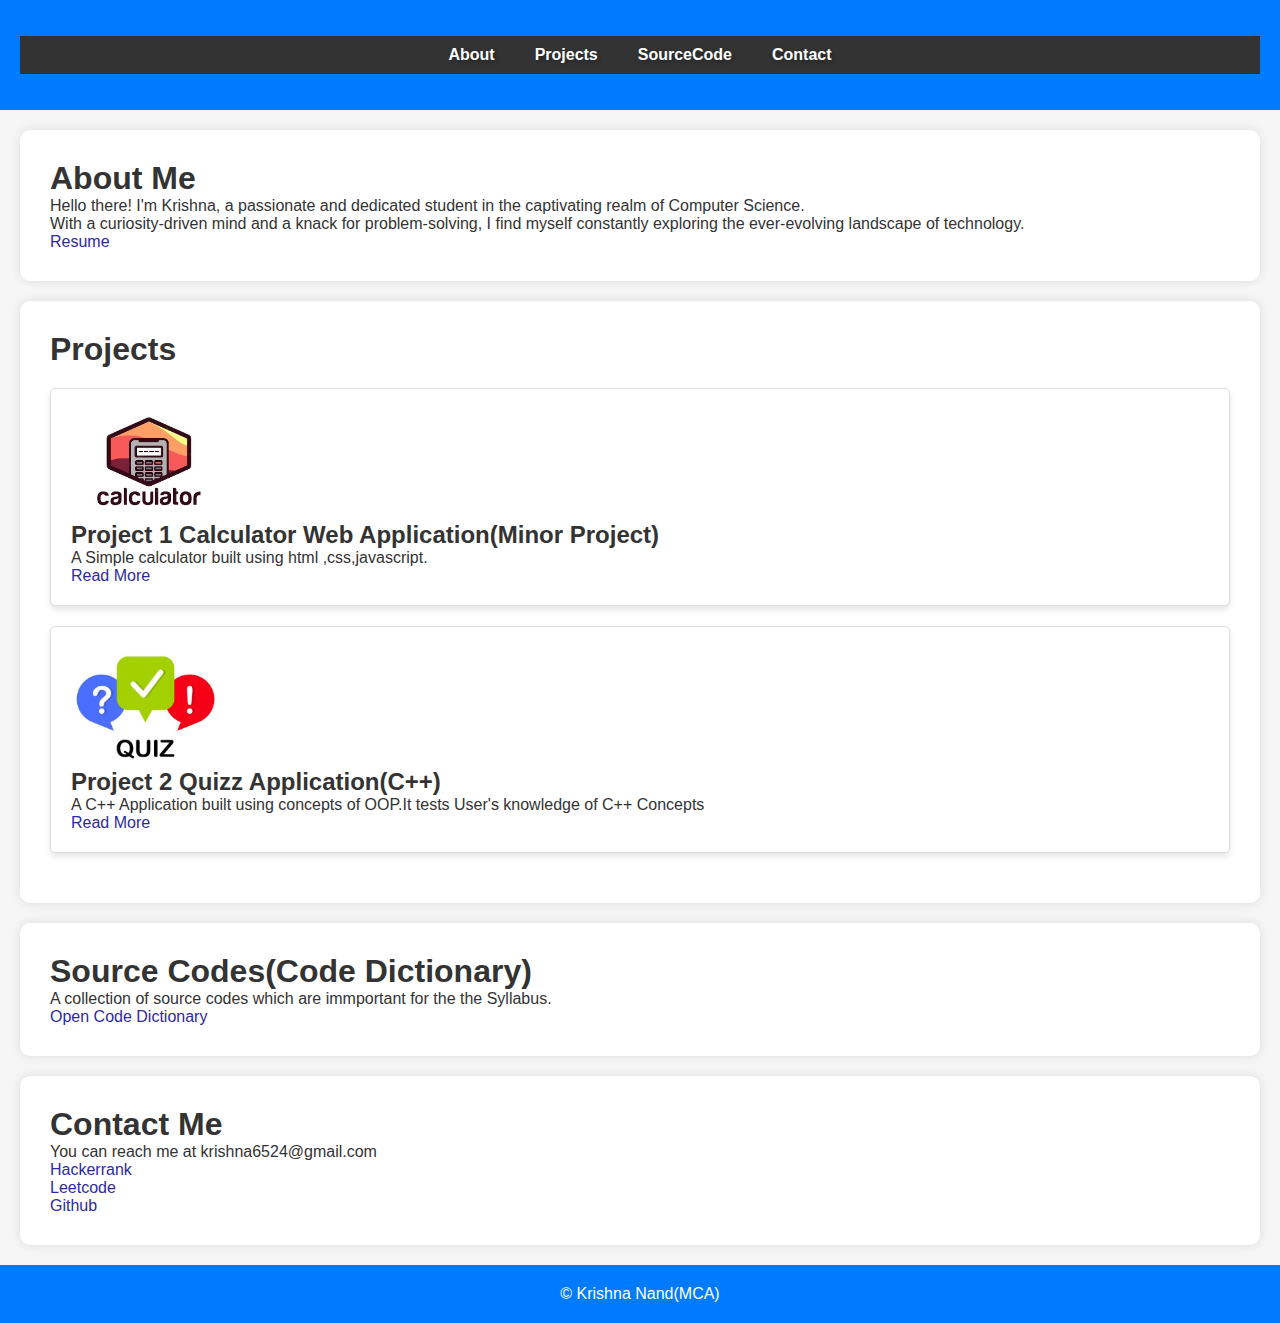
<file: index.html>
<!DOCTYPE html>
<html lang="en">
<head>
    <meta charset="UTF-8">
    <meta name="viewport" content="width=device-width, initial-scale=1.0">
    <link rel="stylesheet" href="styles.css">
    <title>Krishna</title>
</head>
<body>
    <header>
        <nav>
            <ul>
                <li><a href="#about">About</a></li>
                <li><a href="#projects">Projects</a></li>
                <li><a href ="#SourceCode" >SourceCode</a></li>
                <li><a href="#contact">Contact</a></li>
            </ul>
        </nav>
    </header>

    <section id="about">
        <h1>About Me</h1>
        <p>Hello there! I'm Krishna, a passionate and dedicated student in the captivating realm of Computer Science.<br>
         With a curiosity-driven mind and a knack for problem-solving,
          I find myself constantly exploring the ever-evolving landscape of technology.</p>
          <a href="Aboutme/index.html">Resume</a>
    </section>

    <section id="projects">
        <h1>Projects</h1>
        <div class="project">
            <img src="project1.jpg" alt="Project 1"lenght="80" width="160">
            <h2>Project 1 Calculator Web Application(Minor Project)</h2>
            <p>A Simple calculator built using html ,css,javascript.</p>
            <a href="Project1/calculator.html">Read More</a>
        </div>
        <div class="project">
            <img src="project2.jpg" alt="Project 2" lenght="80" width="160">
            <h2>Project 2 Quizz Application(C++)</h2>
            <p>A C++ Application built using concepts of OOP.It tests User's knowledge of C++ Concepts</p>
            <a href="Project2/index.html">Read More</a>
        </div>
        <!-- Add more project divs as needed -->
    </section>
    <section id="SourceCode">
        <h1>Source Codes(Code Dictionary)</h1>
        <p>A collection of source codes which are immportant for the the Syllabus.</p>
        <a href="Scode/Index.html">Open Code Dictionary</a>

    </section>

    <section id="contact">
        <h1>Contact Me</h1>
        <p>You can reach me at krishna6524@gmail.com</p>
        <a href="https://www.hackerrank.com/Hazzer6524" target="_blank">Hackerrank</a><br>
        <a href=" https://leetcode.com/Krishna65/" target="_blank">Leetcode</a><br>
        <a href=" https://github.com/Hazzer65" target="_blank">Github</a><br>

        

    </section>

    <footer>
        <p>&copy; Krishna Nand(MCA)</p>
    </footer>

    <script src="script.js"></script>
</body>
</html>
</file>
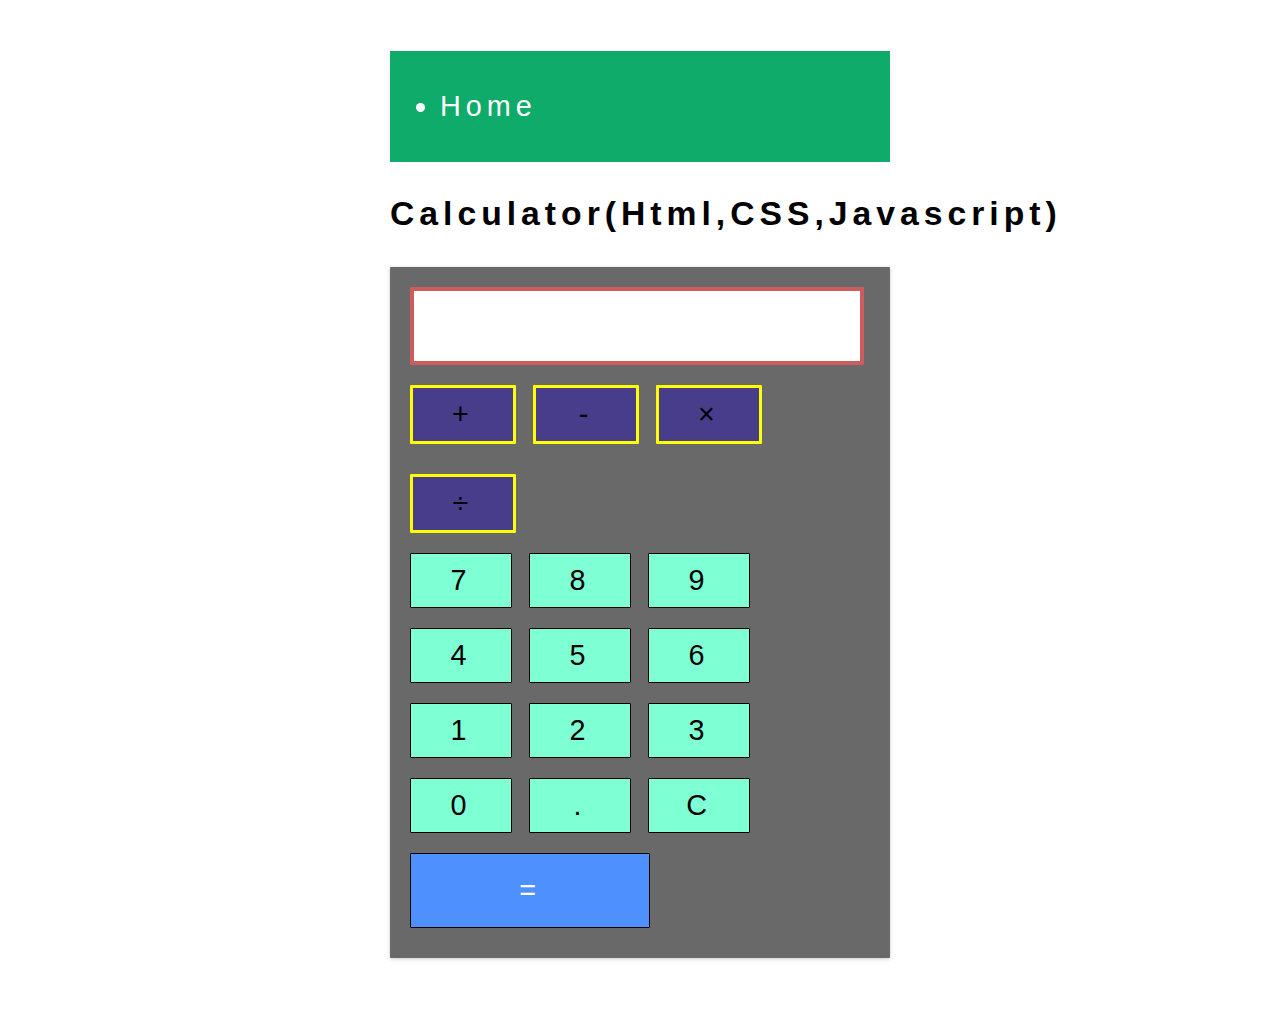
<file: Project1/calculator.html>
<html>

<head>
 <title>Using External CSS</title>
 <link rel="stylesheet" href="calculator.css">
</head>
<body>
  <header>
    <nav>
        <ul>
            <li><a href="../index.html">Home</a></li>
        </ul>
    </nav>
</header>
<h3>Calculator(Html,CSS,Javascript)</h3>
<div class="calculator">
  <div class="input" id="input"></div>
  <div class="buttons">
    <div class="operators">
      <div>+</div>
      <div>-</div>
      <div>&times;</div>
      <div>&divide;</div>
    </div>
    <div class="leftPanel">
      <div class="numbers">
        <div>7</div>
        <div>8</div>
        <div>9</div>
      </div>
      <div class="numbers">
        <div>4</div>
        <div>5</div>
        <div>6</div>
      </div>
      <div class="numbers">
        <div>1</div>
        <div>2</div>
        <div>3</div>
      </div>
      <div class="numbers">
        <div>0</div>
        <div>.</div>
        <div id="clear">C</div>
      </div>
    </div>
    <div class="equal" id="result">=</div>
  </div>
</div>


<script src=calculator.js>




</script>
</body>
</html>
</file>
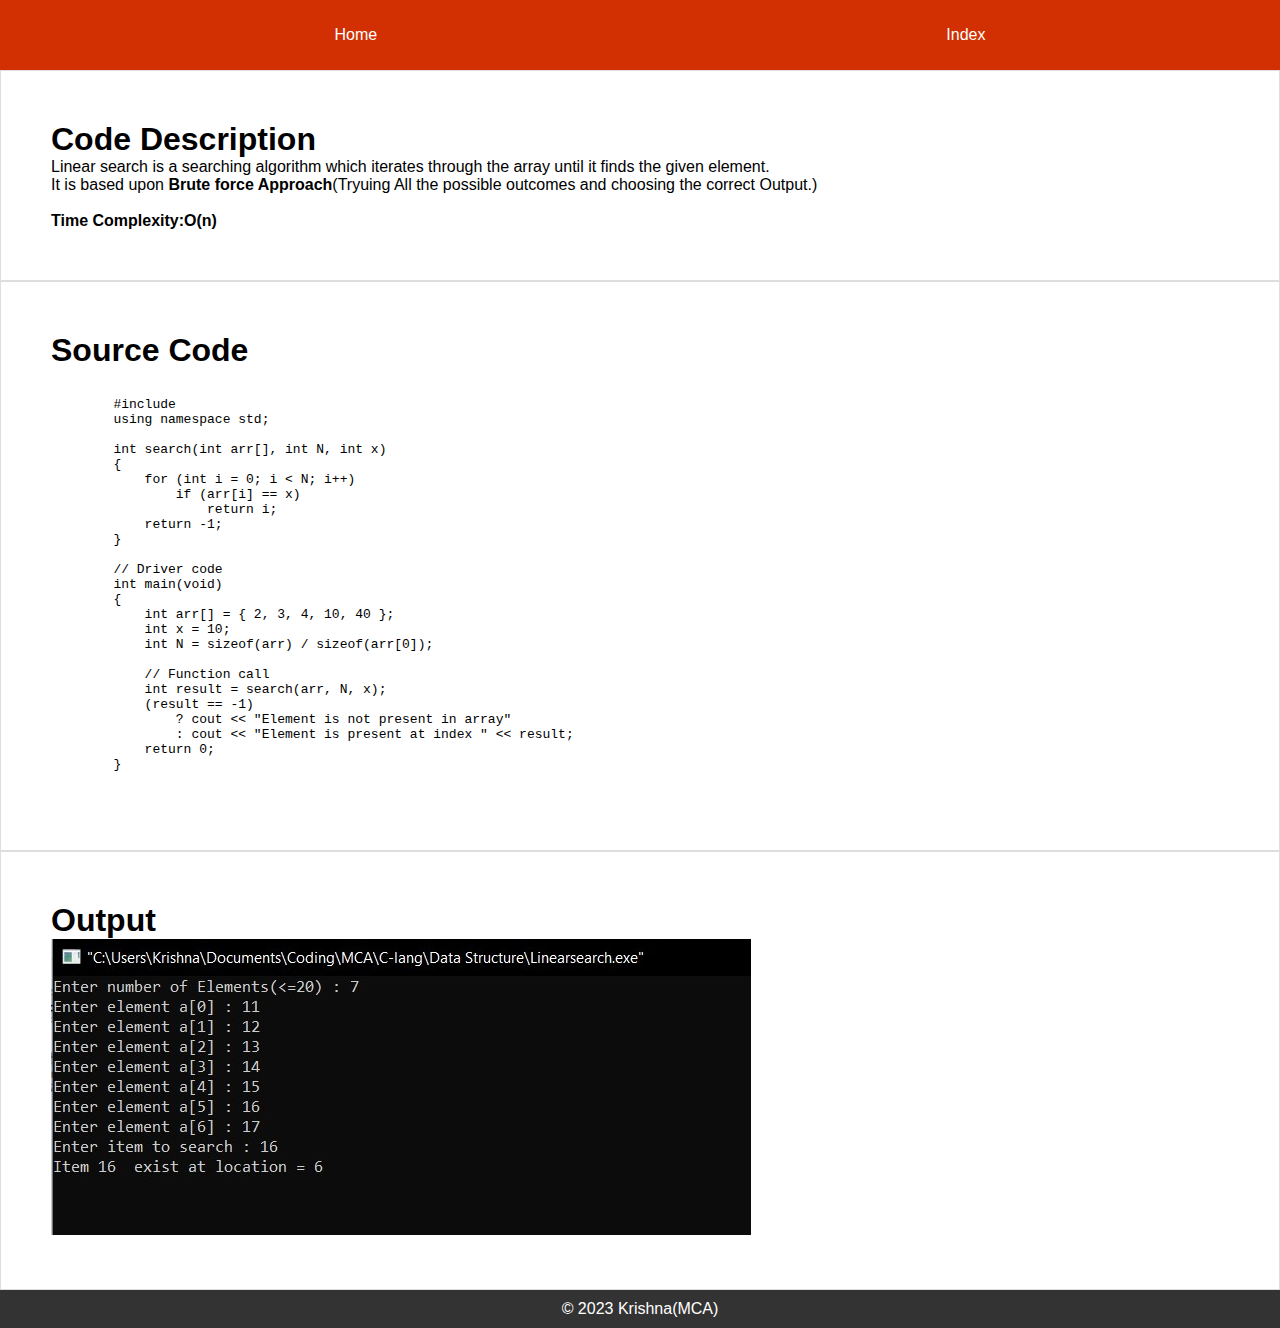
<file: Scode/Programs/pg1.html>
<!DOCTYPE html>
<html lang="en">
<head>
    <meta charset="UTF-8">
    <meta name="viewport" content="width=device-width, initial-scale=1.0">
    <link rel="stylesheet" href="styles.css">
    <title>Project 1 - Code Showcase</title>
</head>
<body>
    <header>
        <nav>
            <ul>
                <li><a href="../../index.html">Home</a></li>
                <li><a href="../index.html">Index</a></li>
            </ul>
        </nav>
    </header>

    <section id="code-description">
        <h1>Code Description</h1>
        <p>Linear search is a searching algorithm which iterates through the array until it finds the given element.<br>It is based upon <b>Brute force Approach</b>(Tryuing All the possible
            outcomes and choosing the correct Output.)<br>
            <br><B>Time Complexity:O(n)</B>
        </p>
    </section>

    <section id="source-code">
        <h1>Source Code</h1>
       <pre><code>
        #include <bits/stdc++.h>
        using namespace std;
          
        int search(int arr[], int N, int x)
        {
            for (int i = 0; i < N; i++)
                if (arr[i] == x)
                    return i;
            return -1;
        }
          
        // Driver code
        int main(void)
        {
            int arr[] = { 2, 3, 4, 10, 40 };
            int x = 10;
            int N = sizeof(arr) / sizeof(arr[0]);
          
            // Function call
            int result = search(arr, N, x);
            (result == -1)
                ? cout << "Element is not present in array"
                : cout << "Element is present at index " << result;
            return 0;
        }
        </code></pre>
    </section>

    <section id="output">
        <h1>Output</h1>
        <img src="1.jpg" alt="Project 1 Output">
    </section>

    <footer>
        <p>&copy; 2023 Krishna(MCA)</p>
    </footer>

    <script src="script.js"></script>
</body>
</html>
</file>
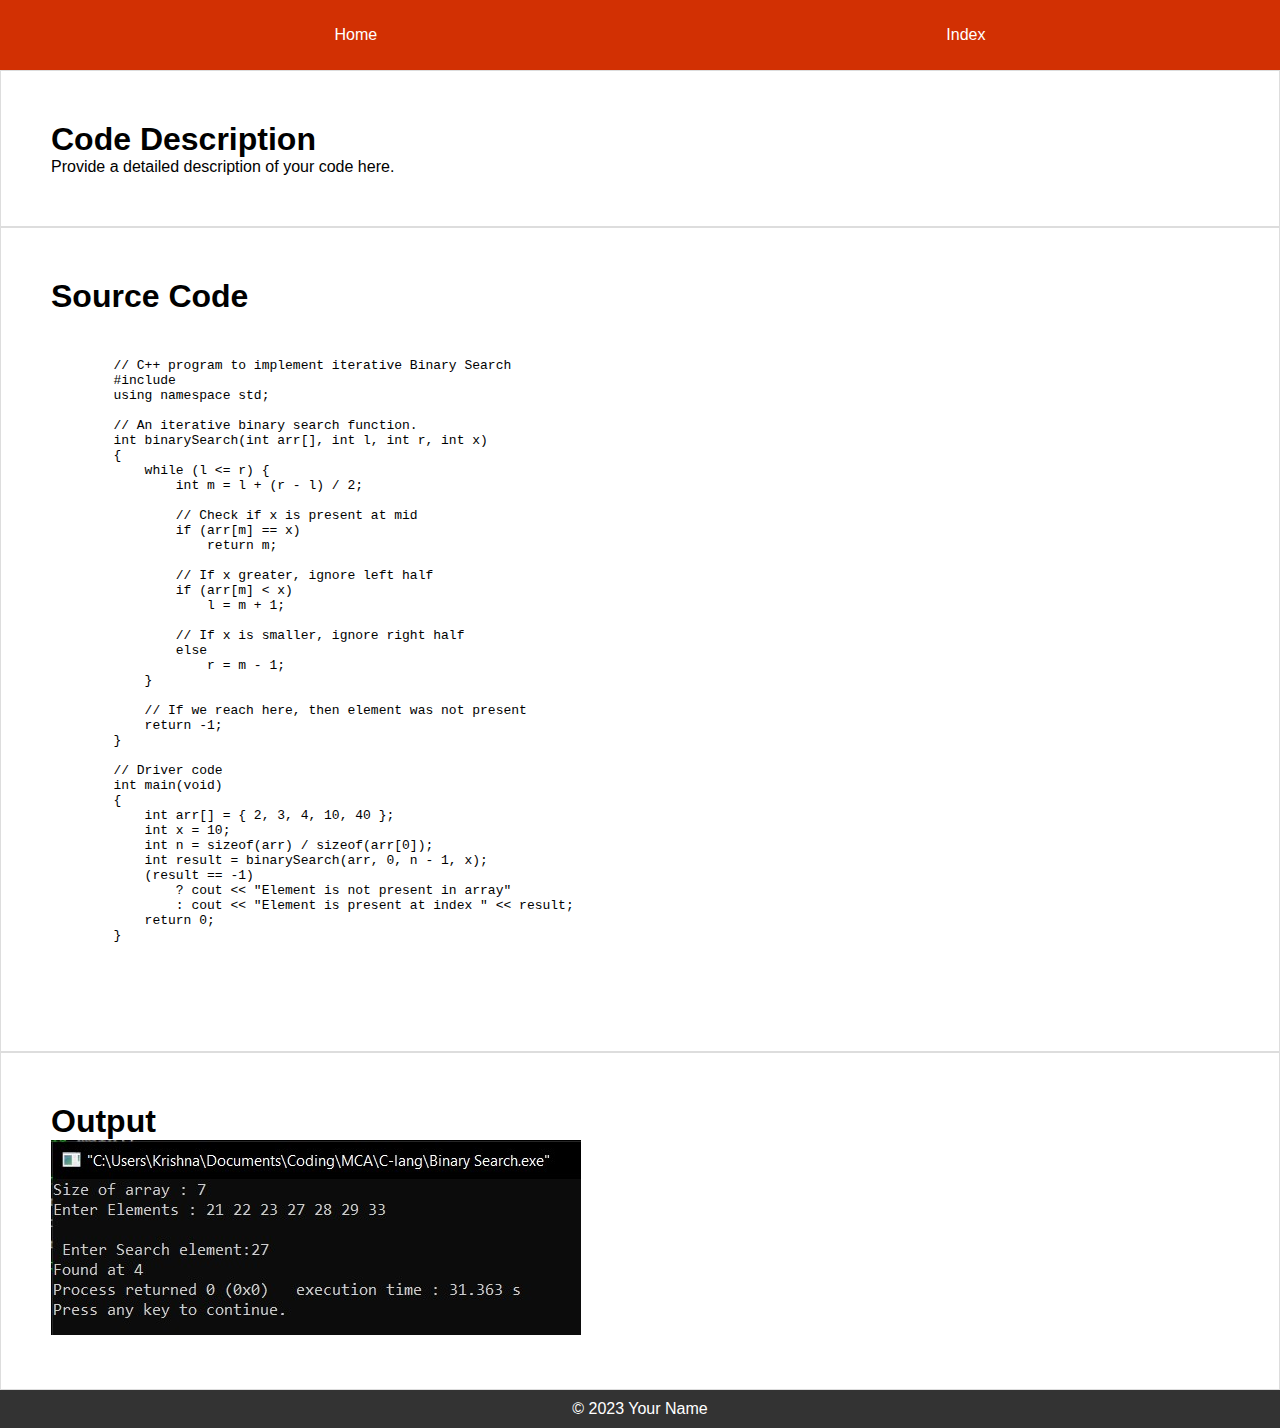
<file: Scode/Programs/pg2.html>
<!DOCTYPE html>
<html lang="en">
<head>
    <meta charset="UTF-8">
    <meta name="viewport" content="width=device-width, initial-scale=1.0">
    <link rel="stylesheet" href="styles.css">
    <title>Project 1 - Code Showcase</title>
</head>
<body>
    <header>
        <nav>
            <ul>
                <li><a href="../../index.html">Home</a></li>
                <li><a href="../index.html">Index</a></li>
            </ul>
        </nav>
    </header>

    <section id="code-description">
        <h1>Code Description</h1>
        <p>Provide a detailed description of your code here.</p>
    </section>

    <section id="source-code">
        <h1>Source Code</h1>
       <pre><code>
       
        // C++ program to implement iterative Binary Search
        #include <bits/stdc++.h>
        using namespace std;
        
        // An iterative binary search function.
        int binarySearch(int arr[], int l, int r, int x)
        {
            while (l <= r) {
                int m = l + (r - l) / 2;
        
                // Check if x is present at mid
                if (arr[m] == x)
                    return m;
        
                // If x greater, ignore left half
                if (arr[m] < x)
                    l = m + 1;
        
                // If x is smaller, ignore right half
                else
                    r = m - 1;
            }
        
            // If we reach here, then element was not present
            return -1;
        }
        
        // Driver code
        int main(void)
        {
            int arr[] = { 2, 3, 4, 10, 40 };
            int x = 10;
            int n = sizeof(arr) / sizeof(arr[0]);
            int result = binarySearch(arr, 0, n - 1, x);
            (result == -1)
                ? cout << "Element is not present in array"
                : cout << "Element is present at index " << result;
            return 0;
        }
        
                
        </code></pre>
    </section>

    <section id="output">
        <h1>Output</h1>
        <img src="2.jpg" alt="Project 1 Output">
    </section>

    <footer>
        <p>&copy; 2023 Your Name</p>
    </footer>

    <script src="script.js"></script>
</body>
</html>
</file>
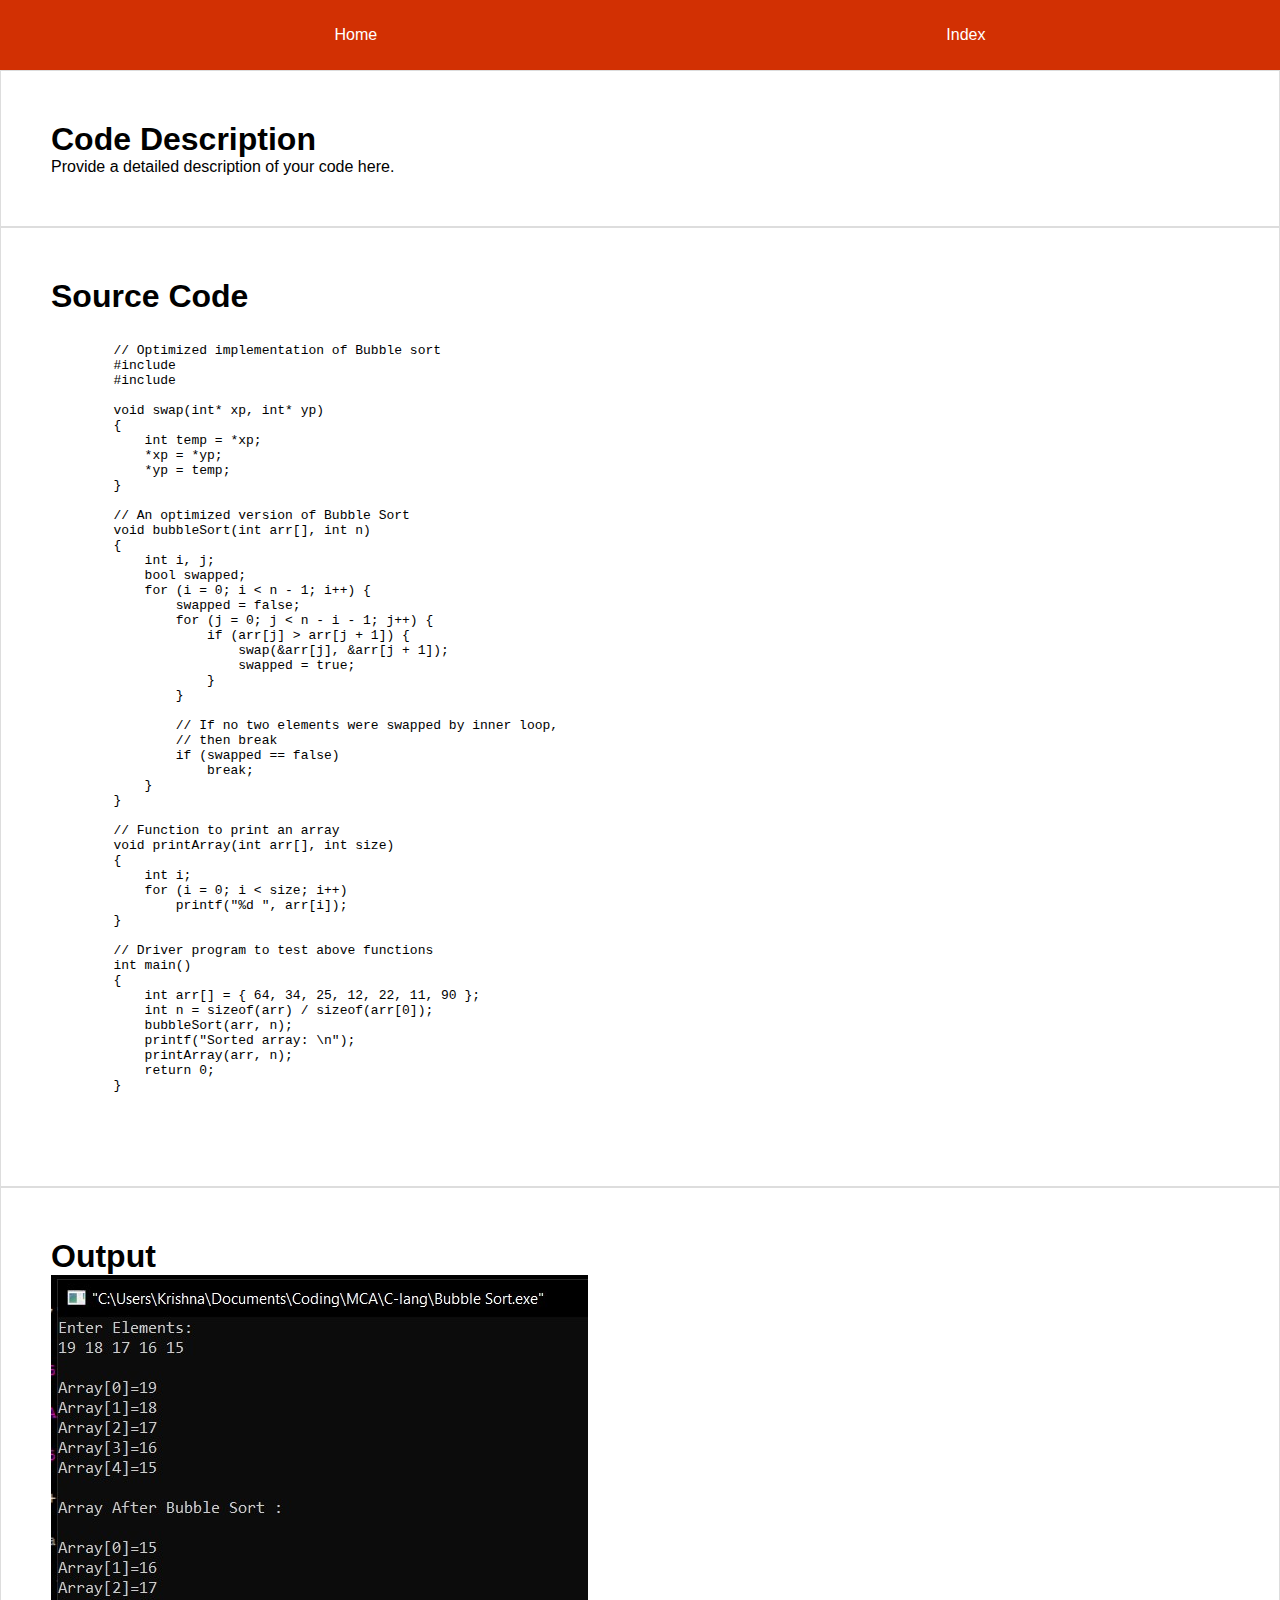
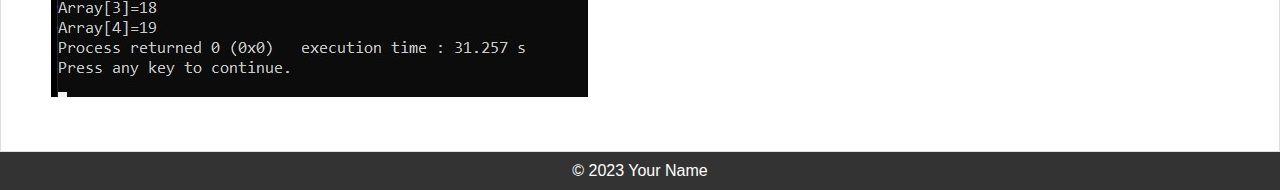
<file: Scode/Programs/pg3.html>
<!DOCTYPE html>
<html lang="en">
<head>
    <meta charset="UTF-8">
    <meta name="viewport" content="width=device-width, initial-scale=1.0">
    <link rel="stylesheet" href="styles.css">
    <title>Project 1 - Code Showcase</title>
</head>
<body>
    <header>
        <nav>
            <ul>
                <li><a href="../../index.html">Home</a></li>
                <li><a href="../index.html">Index</a></li>
            </ul>
        </nav>
    </header>

    <section id="code-description">
        <h1>Code Description</h1>
        <p>Provide a detailed description of your code here.</p>
    </section>

    <section id="source-code">
        <h1>Source Code</h1>
       <pre><code>
        // Optimized implementation of Bubble sort
        #include <stdbool.h>
        #include <stdio.h>
        
        void swap(int* xp, int* yp)
        {
            int temp = *xp;
            *xp = *yp;
            *yp = temp;
        }
        
        // An optimized version of Bubble Sort
        void bubbleSort(int arr[], int n)
        {
            int i, j;
            bool swapped;
            for (i = 0; i < n - 1; i++) {
                swapped = false;
                for (j = 0; j < n - i - 1; j++) {
                    if (arr[j] > arr[j + 1]) {
                        swap(&arr[j], &arr[j + 1]);
                        swapped = true;
                    }
                }
        
                // If no two elements were swapped by inner loop,
                // then break
                if (swapped == false)
                    break;
            }
        }
        
        // Function to print an array
        void printArray(int arr[], int size)
        {
            int i;
            for (i = 0; i < size; i++)
                printf("%d ", arr[i]);
        }
        
        // Driver program to test above functions
        int main()
        {
            int arr[] = { 64, 34, 25, 12, 22, 11, 90 };
            int n = sizeof(arr) / sizeof(arr[0]);
            bubbleSort(arr, n);
            printf("Sorted array: \n");
            printArray(arr, n);
            return 0;
        }
        
        </code></pre>
    </section>

    <section id="output">
        <h1>Output</h1>
        <img src="3.jpg" alt="Project 1 Output">
    </section>

    <footer>
        <p>&copy; 2023 Your Name</p>
    </footer>

    <script src="script.js"></script>
</body>
</html>
</file>
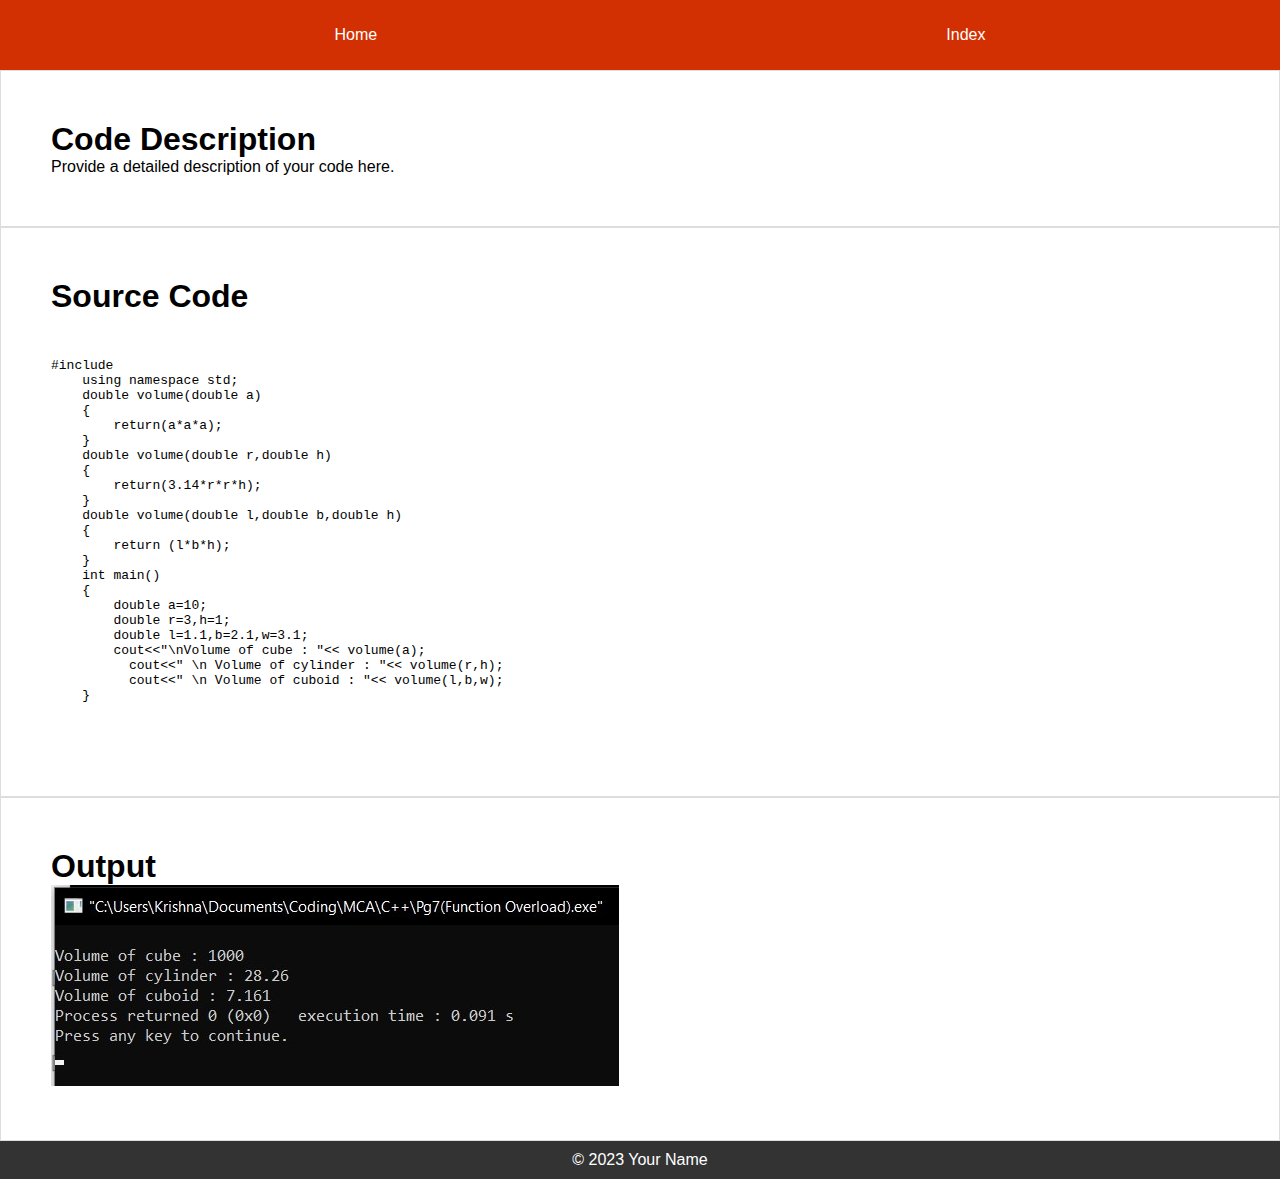
<file: Scode/Programs/pg4.html>
<!DOCTYPE html>
<html lang="en">

<head>
    <meta charset="UTF-8">
    <meta name="viewport" content="width=device-width, initial-scale=1.0">
    <link rel="stylesheet" href="styles.css">
    <title>Project 1 - Code Showcase</title>
</head>

<body>
    <header>
        <nav>
            <ul>
                <li><a href="../../index.html">Home</a></li>
                <li><a href="../index.html">Index</a></li>
            </ul>
        </nav>
    </header>

    <section id="code-description">
        <h1>Code Description</h1>
        <p>Provide a detailed description of your code here.</p>
    </section>

    <section id="source-code">
        <h1>Source Code</h1>
        <pre><code>
     
#include <iostream>
    using namespace std;
    double volume(double a)
    {
        return(a*a*a);
    }
    double volume(double r,double h)
    {
        return(3.14*r*r*h);
    }
    double volume(double l,double b,double h)
    {
        return (l*b*h);
    }
    int main()
    {
        double a=10;
        double r=3,h=1;
        double l=1.1,b=2.1,w=3.1;
        cout<<"\nVolume of cube : "<< volume(a);
          cout<<" \n Volume of cylinder : "<< volume(r,h);
          cout<<" \n Volume of cuboid : "<< volume(l,b,w);
    }
    
     </code></pre>
    </section>

    <section id="output">
        <h1>Output</h1>
        <img src="4.jpg" alt="Project 1 Output">
    </section>

    <footer>
        <p>&copy; 2023 Your Name</p>
    </footer>

    <script src="script.js"></script>
</body>

</html>
</file>
<file: Project1/calculator.css>
body {
  width: 500px;
 
  margin: 4% auto;
  font-family: 'Source Sans Pro', sans-serif;
  letter-spacing: 5px;
  font-size: 1.8rem;
  -moz-user-select: none;
  -webkit-user-select: none;
  -ms-user-select: none;
}
header {
  background-color: #0eab6a;
  color: white;
  padding: 10px;
}
nav a {
  text-decoration: none;
  color: white;
}

.calculator {

  padding: 20px;
  background-color: #696969;
  -webkit-box-shadow: 0px 1px 4px 0px rgba(0, 0, 0, 0.2);
  box-shadow: 0px 1px 4px 0px rgba(0, 0, 0, 0.2);
  border-radius: 1px;
}

.input {
  border: 4px solid indianred;
  border-radius: 1px;
  height: 60px;
  background-color: white;
  padding-right: 15px;
  padding-top: 10px;
  text-align: right;
  margin-right: 6px;
  font-size: 2.5rem;
  overflow-x: auto;
  transition: all .2s ease-in-out;
}

.input:hover {
  border: 2px solid darkred;
  -webkit-box-shadow: inset 0px 1px 4px 0px rgba(0, 0, 0, 0.2);
  box-shadow: inset 0px 1px 4px 0px rgba(0, 0, 0, 0.2);
}

.buttons {}

.operators {}

.operators div {
  display: inline-block;
  border: 3px solid yellow;
  border-radius: 1px;
  width: 80px;
  text color: darkred;
  text-align: center;
  padding: 10px;
  margin: 20px 4px 10px 0;
  cursor: pointer;
  background-color: darkslateblue;
  transition: border-color .2s ease-in-out, background-color .2s, box-shadow .2s;
}

.operators div:hover {
  background-color: #ddd;
  -webkit-box-shadow: 0px 1px 4px 0px rgba(0, 0, 0, 0.2);
  box-shadow: 0px 1px 4px 0px rgba(0, 0, 0, 0.2);
  border-color: #aaa;
}

.operators div:active {
  font-weight: bold;
}

.leftPanel {
  display: inline-block;
}

.numbers div {
  display: inline-block;
  border: 1px solid black;
  border-radius: 1px;
  width: 80px;
  text-align: center;
  padding: 10px;
  margin: 10px 4px 10px 0;
  cursor: pointer;
  background-color: aquamarine;
  transition: border-color .2s ease-in-out, background-color .2s, box-shadow .2s;
}

.numbers div:hover {
  background-color: #f1f1f1;
  -webkit-box-shadow: 0px 1px 4px 0px rgba(0, 0, 0, 0.2);
  box-shadow: 1px 1px 4px 1px rgba(0, 0, 0, 0.2);
  border-color: black;
}

.numbers div:active {
  font-weight: bold;
}

div.equal {
  display: inline-block;
  border: 1px solid black;
  border-radius: 1px;
  width: 17%;
  text-align: center;
  padding: 20px 80px;
  margin: 10px 6px 10px 0;
  vertical-align: top;
  cursor: pointer;
  color: #FFF;
  background-color: #4d90fe;
  transition: all .2s ease-in-out;
}

div.equal:hover {
  background-color: #307CF9;
  -webkit-box-shadow: 0px 1px 4px 0px rgba(0, 0, 0, 0.2);
  box-shadow: 0px 1px 4px 0px rgba(0, 0, 0, 0.2);
  border-color: #1857BB;
}

div.equal:active {
  font-weight: bold;
}
</file>
<file: styles.css>
/* Reset some default styles */
body, h1, h2, p {
    margin: 0;
    padding: 0;
}

/* Basic styling */
body {
    font-family: 'Helvetica Neue', Arial, sans-serif;
    background-color: #f5f5f5;
    color: #333;
}

header {
    background-color: #007BFF;
    color: white;
    padding: 20px;
    text-shadow: 2px 2px 4px rgba(0, 0, 0, 0.3);
}

/* Unvisited links */
a {
    color: #2e2aa4; /* Set the default link color */
    text-decoration: none; /* Remove underlines from links */
}

/* Visited links */
a:visited {
    color: #3537d0; /* Set the color for visited links */
}

/* Mouse over links */
a:hover {
    color: #39cc4f; /* Set the color when hovering over links */
    text-decoration: underline; /* Add underlines on hover */
}

/* Active links (clicked) */
a:active {
    color: #2823b0; /* Set the color for active links (when clicked) */
}


nav ul {
    list-style-type: none;
    display: flex;
    justify-content: center;
    background-color: #333;
    padding: 10px 0;
}

nav a {
    text-decoration: none;
    color: #fff;
    font-weight: bold;
    padding: 10px 20px;
    border-radius: 5px;
    transition: background-color 0.3s ease;
}



nav a:hover {
    background-color: #555;
}

section {
    padding: 30px;
    background-color: #fff;
    box-shadow: 0 0 10px rgba(0, 0, 0, 0.1);
    border-radius: 10px;
    margin: 20px;
}

.project {
    border: 1px solid #ddd;
    padding: 20px;
    margin: 20px 0;
    background-color: #fff;
    box-shadow: 0 4px 6px rgba(0, 0, 0, 0.1);
    border-radius: 5px;
}

footer {
    text-align: center;
    padding: 20px;
    background-color: #007BFF;
    color: white;
    clear: both;
}
</file>
<file: Scode/Programs/styles.css>
/* Reset some default styles */
body, h1, h2, p {
    margin: 0;
    padding: 0;
}

/* Basic styling */
body {
    font-family: Arial, sans-serif;
}

header {
    background-color: #d23003;
    color: white;
    padding: 10px;
}

nav ul {
    list-style-type: none;
    display: flex;
    justify-content: space-around;
}

nav a {
    text-decoration: none;
    color: white;
}

section {
    padding: 50px;
    border: 1px solid #ddd;
}

.project {
    border: 1px solid #ddd;
    padding: 20px;
    margin: 20px 0;
}

footer {
    text-align: center;
    padding: 10px;
    background-color: #333;
    color: white;
}
</file>
